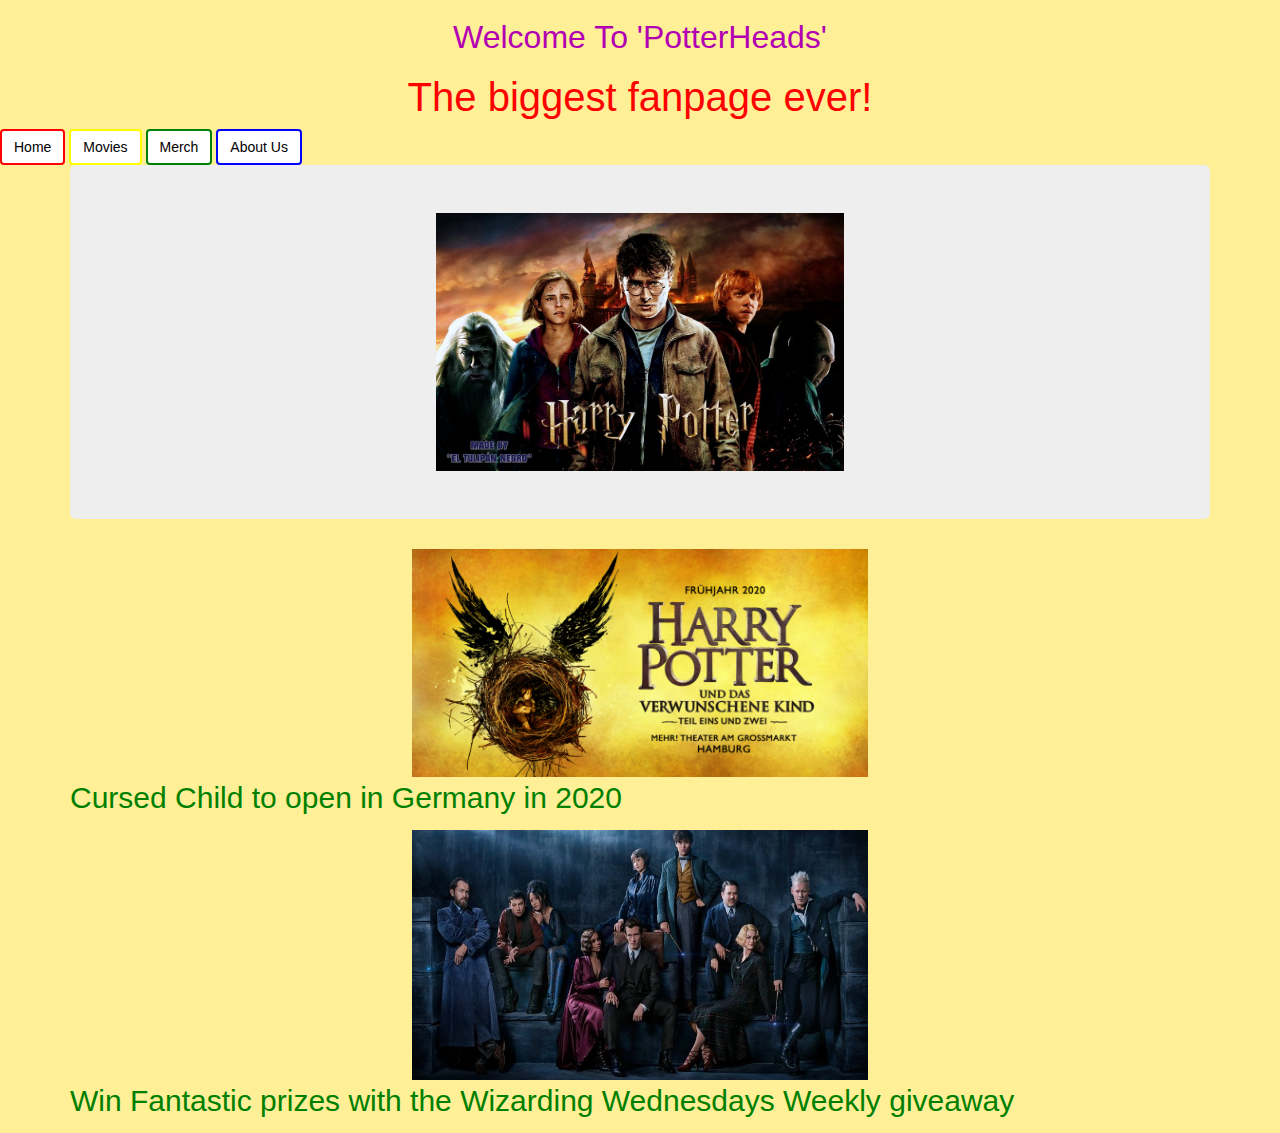
<file: index.html>
<html>

    <head>
        <title>PotterHeads</title>
        <link href='css/bootstrap.css' rel='stylesheet'>
        <link href='css/styles.css' rel='stylesheet'>
        <link rel="stylesheet" type="text/css" href="css/style_about.css">

    </head>
  <body>
   <h1>Welcome To 'PotterHeads'</h1>
    <h2>The biggest fanpage ever!</h2>


        <button class="btn button1 btn-danger">Home</button>
      <a href="movies.html">  <button class="btn button2 btn-danger">Movies</button></a>
      <a href="merch.html">  <button class="btn button4 btn-danger">Merch</button></a>
      <a href="about_us.html"> <button class="btn button5 btn-danger">About Us</button></a>


        <div class="container">
          <div class='jumbotron'>
        <img src='./images/harrypotter.jpg' >
      </div>

      <img src='./images/cursedchild.png'>
      <p> Cursed Child to open in Germany in 2020 </p>
      <img src='./images/fantasticbeasts.jpg' height="250" width="500">

      <p> Win Fantastic prizes with the Wizarding Wednesdays Weekly giveaway </p>


     </body>
     </html>
</file>
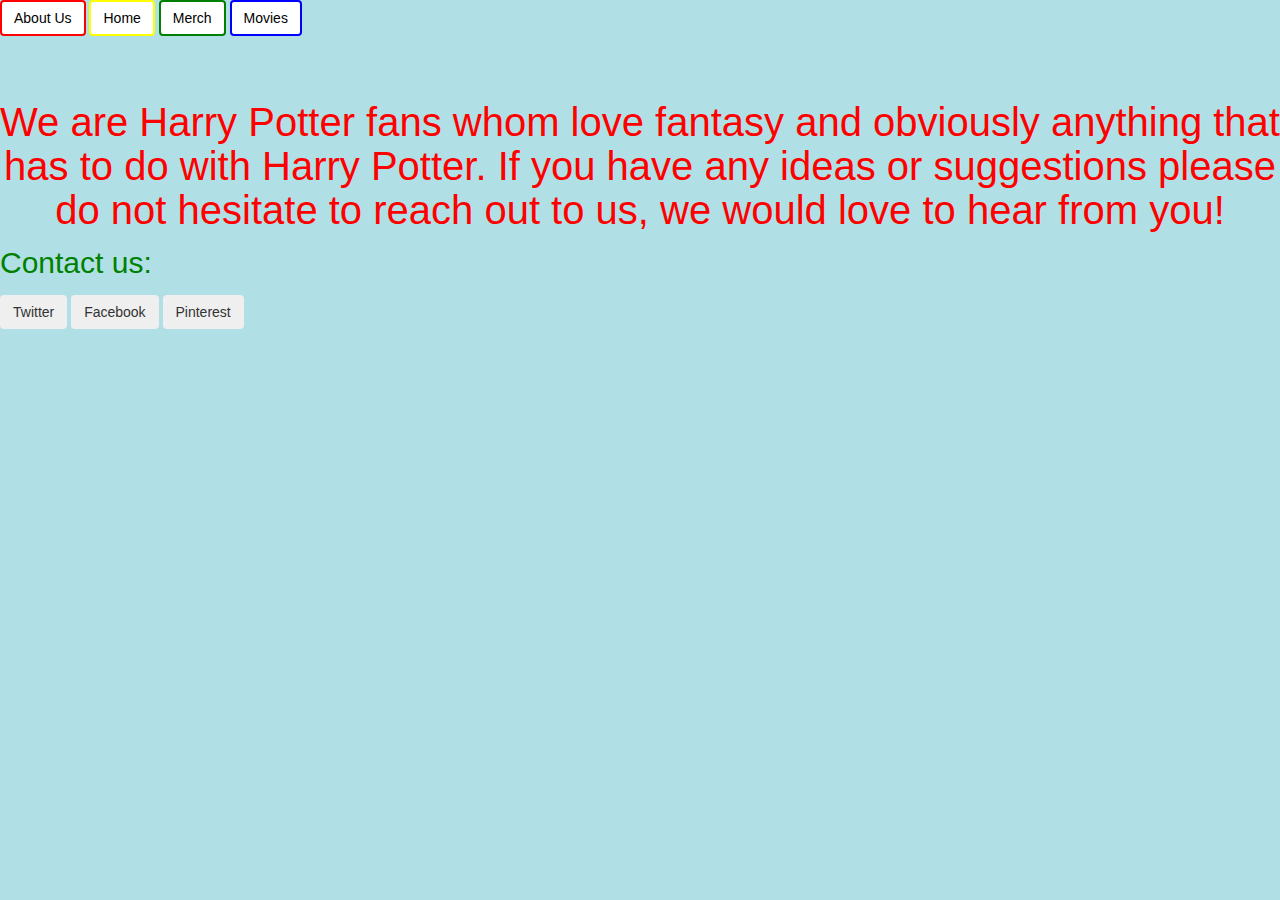
<file: about_us.html>
<html>
<body style="background-color:powderblue;">

  <head>

      <title>About Us</title>
      <link rel="stylesheet" type="text/css" href="css/style_about.css">
      <link href='css/bootstrap.css' rel='stylesheet'>
      <link href='css/styles.css' rel='stylesheet'>


  </head>

    <body>
      <button class="btn button1 btn-danger">About Us</button>
      <a href="index.html">  <button class="btn button2 btn-danger">Home</button></a>
      <a href="merch.html">  <button class="btn button4 btn-danger">Merch</button></a>
      <a href="movies.html"> <button class="btn button5 btn-danger">Movies</button></a>

      <p> <p/>
      <h2><br>We are Harry Potter fans whom love fantasy and obviously anything that has to do with Harry Potter. If you have any ideas or suggestions please do not hesitate to reach out to us, we would love to hear from you!  </br></h2>






      <p>Contact us:</p>

      <div id='social-buttons'>
        <button class='btn btn-lg-twitter'>Twitter</button>
        <button class='btn btn-lg-facebook'>Facebook</button>
        <button class='btn btn-lg-pinterest'>Pinterest</button>


      </body>
    </body>
  </body>



  </html>
</file>
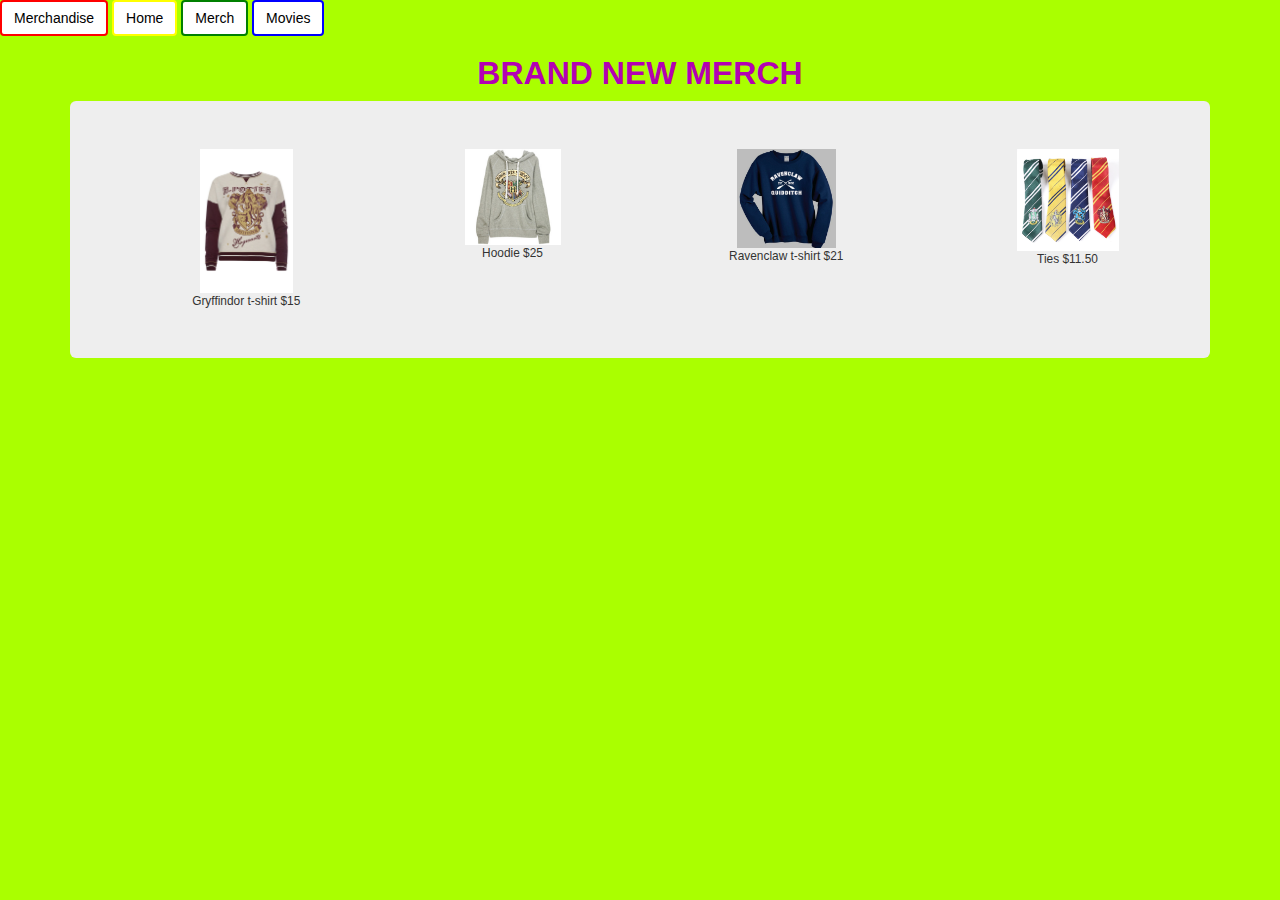
<file: merch.html>
<html>
<head>
  <title>Merchandise</title>
  <link href='css/bootstrap.css' rel='stylesheet'>
  <link href='css/styles.css' rel='stylesheet'>
  <link rel="stylesheet" type="text/css" href="css/style_about.css">
</head>


<body style="background-color: #aaff00;">

  <button class="btn button1 btn-danger">Merchandise</button>
  <a href="index.html">  <button class="btn button2 btn-danger">Home</button></a>
  <a href="about_us.html">  <button class="btn button4 btn-danger">Merch</button></a>
  <a href="movies.html"> <button class="btn button5 btn-danger">Movies</button></a>



  <h1><b>BRAND NEW MERCH</h1></b>
  <div id="buzz" class="text-center">


    <div class="container">
      <div class='jumbotron'>




      <div class="row">
        <div class="col-sm-3">
      <div>
        <img class="img-responsive" src='images/gryffindor.jpg' height="200" width="200">
          <div id="buzz" class="text-center">
            <small>Gryffindor t-shirt $15</small>
          </div>
          </div>
        </div>

      <div class="row">
        <div class="col-sm-3">
      <div>
        <img class="img-responsive" src='images/hoodie.jpg' height="200" width="200">
          <div id="buzz" class="text-center">
        <small>Hoodie $25</small>
      </div>
    </div>
  </div>

        <div class="row">
          <div class="col-sm-3">
        <div>
          <img class="img-responsive" src='images/ravenclaw.jpg' height="200" width="200">
          <div id="buzz" class="text-center">
          <small>Ravenclaw t-shirt $21</small>
        </div>
      </div>
    </div>

          <div class="row">
            <div class="col-sm-3">
          <div>
            <img class="img-responsive" src='images/ties.jpg' height="200" width="200">
            <div id="buzz" class="text-center">
            <small>Ties $11.50</small>
          </div>
        </div>
      </div>

</div>
</div>
</div>
</div>
    </div>
  </div>
</div>
</body>
</html>
</file>
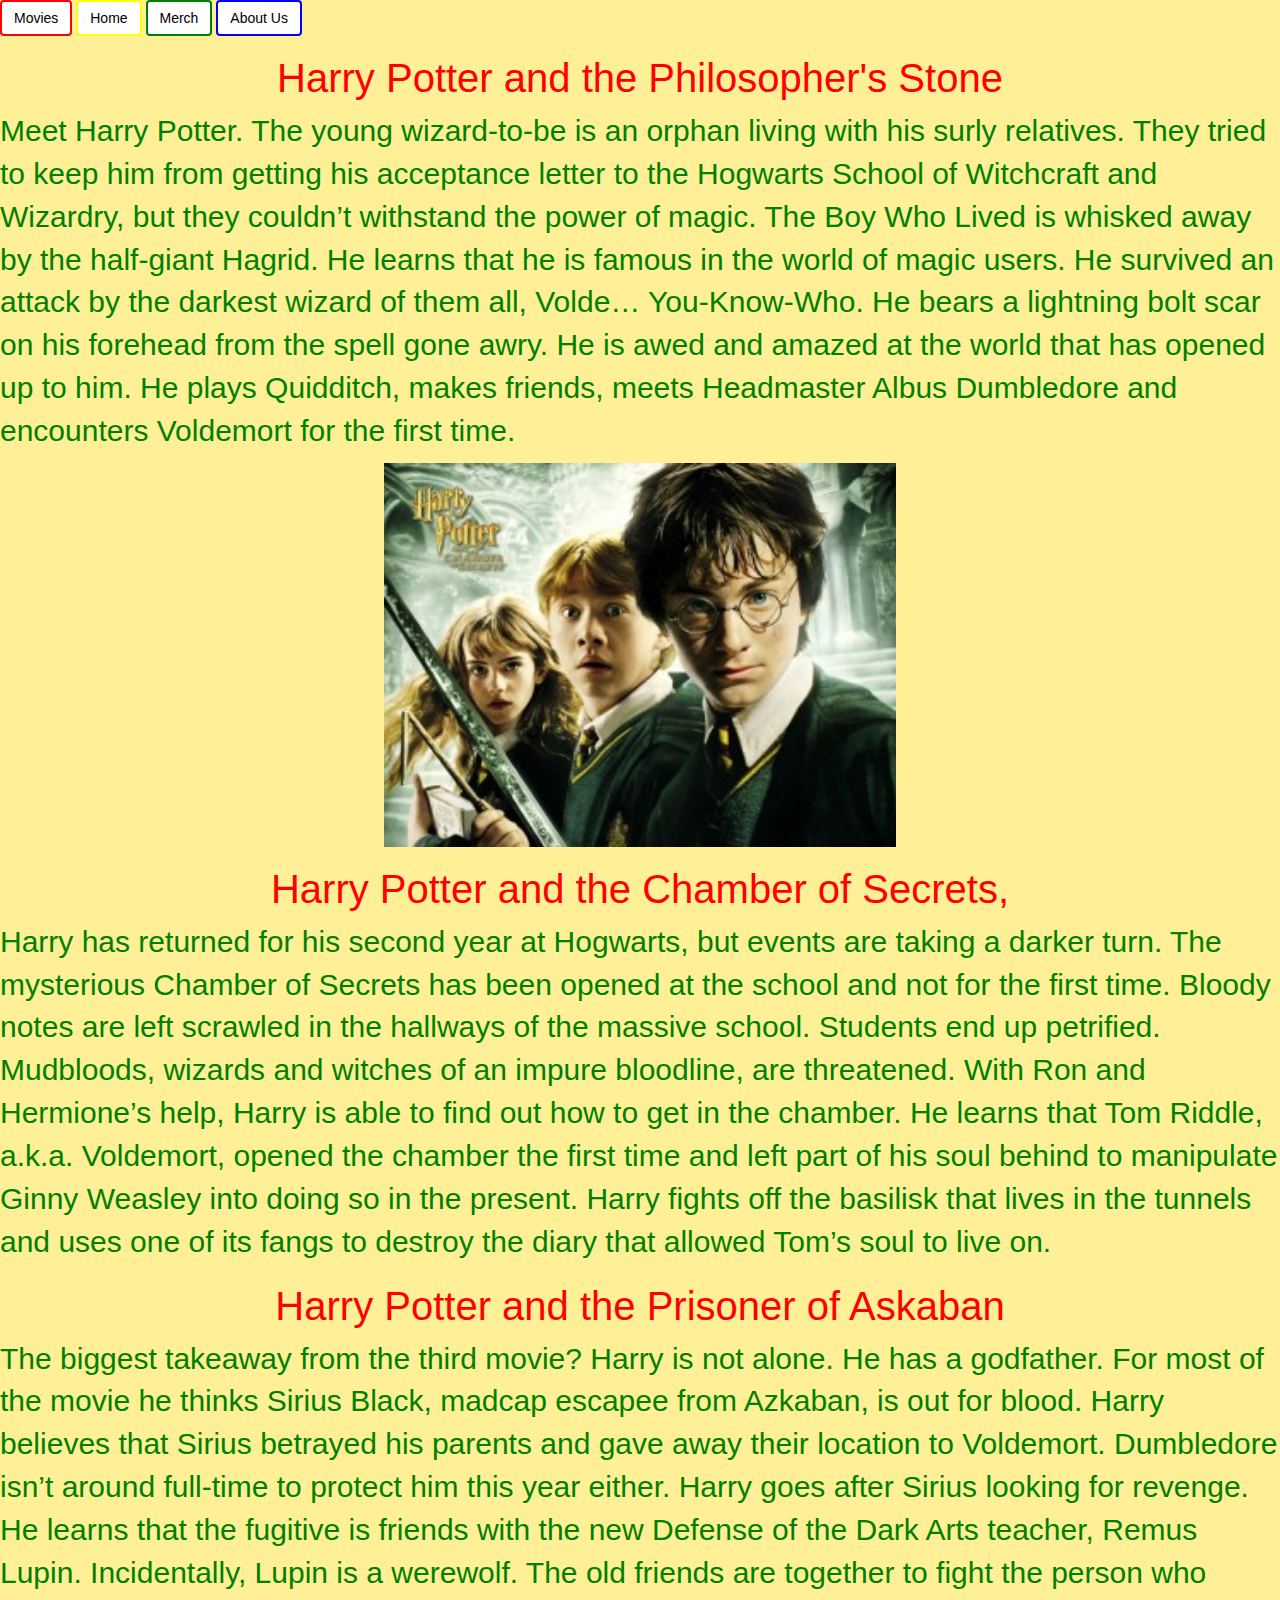
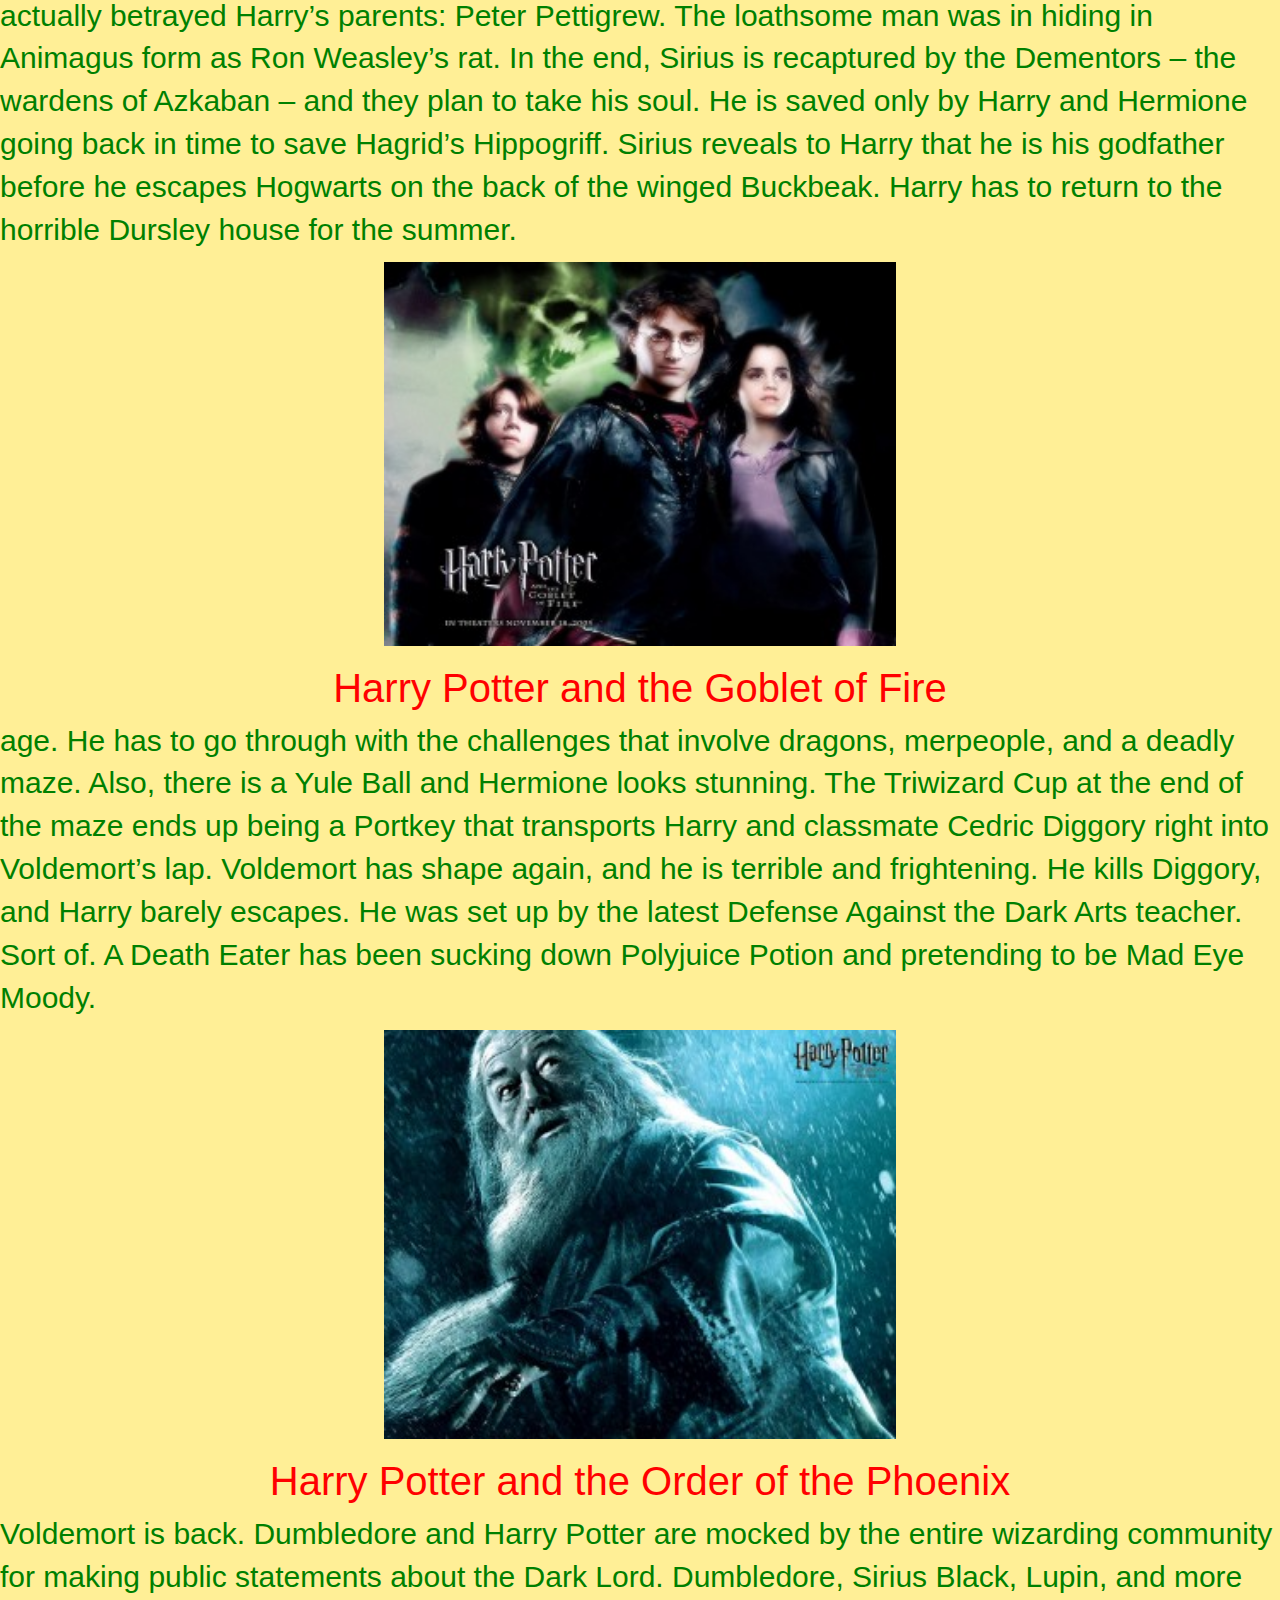
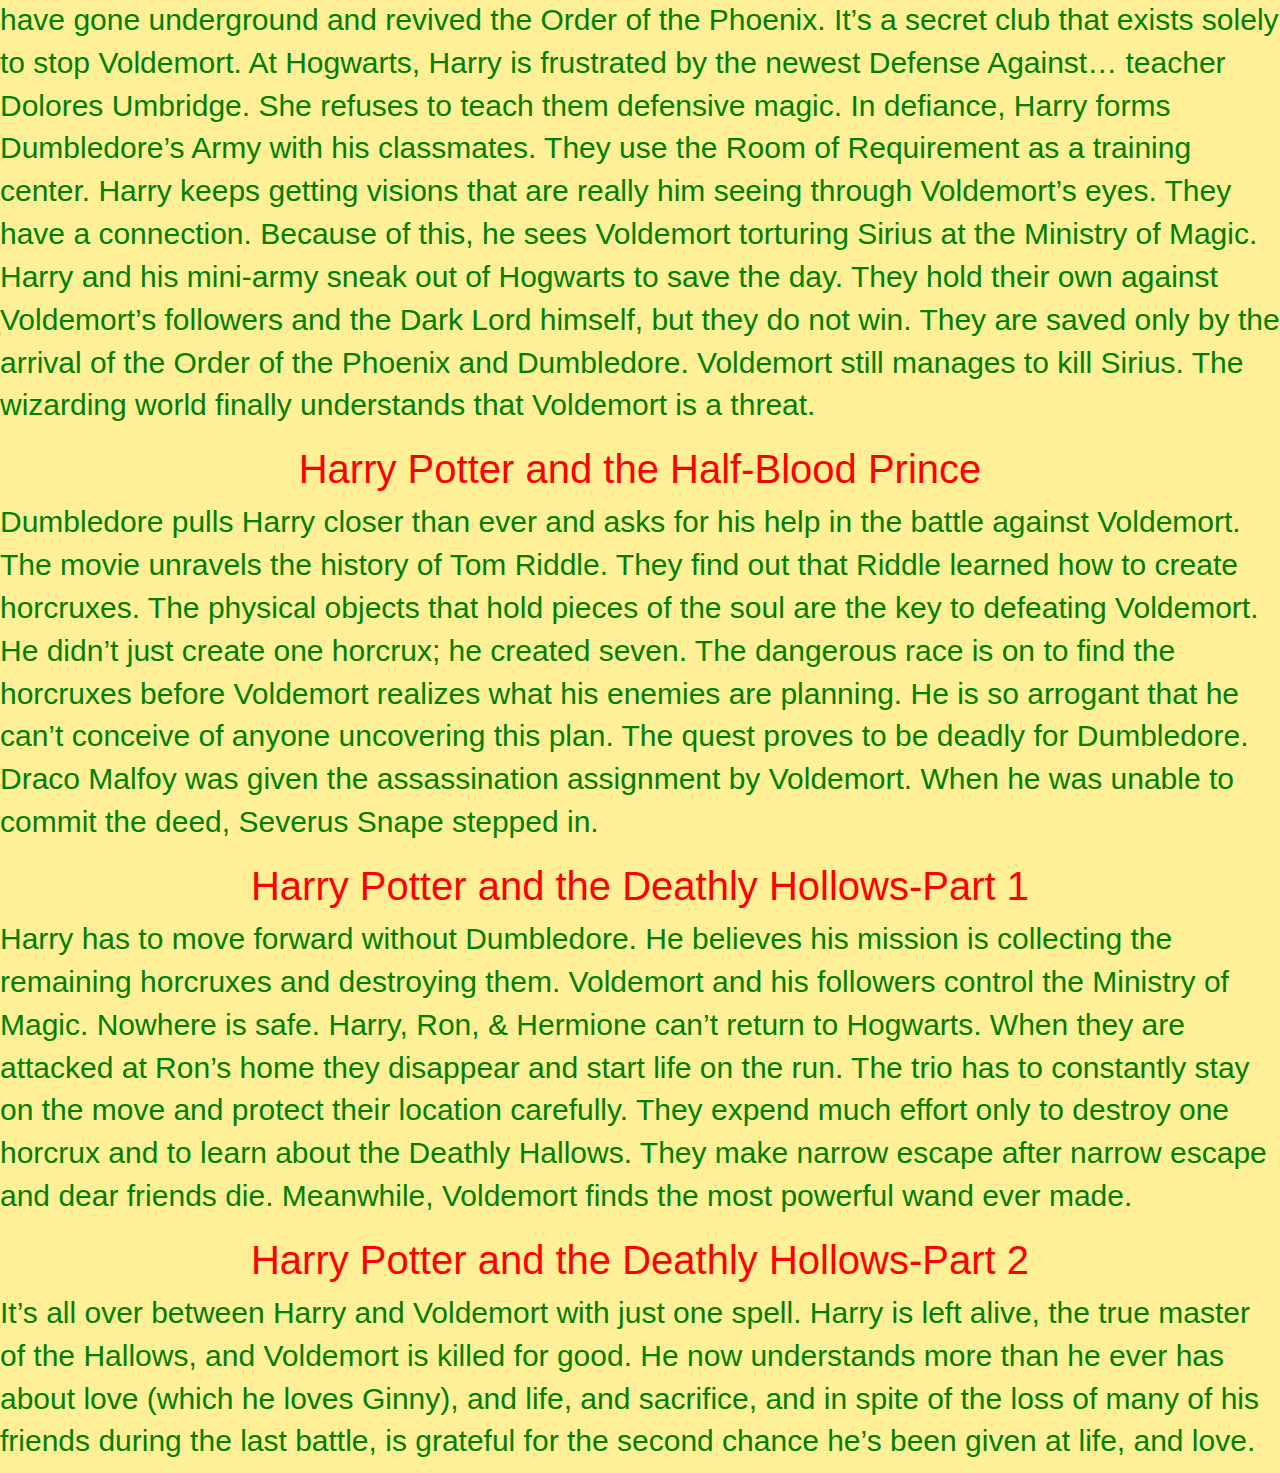
<file: movies.html>
<html>
<head>

  <title>PotterHeads</title>
  <link href='css/bootstrap.css' rel='stylesheet'>
  <link href='css/styles.css' rel='stylesheet'>
  <link rel="stylesheet" type="text/css" href="css/style_about.css">
</head>
<body>

  <button class="btn button1 btn-danger">Movies</button>

  <a href="index.html">  <button class="btn button2 btn-danger">Home</button></a>
  <a href="merch.html">  <button class="btn button4 btn-danger">Merch</button></a>
  <a href="about_us.html"> <button class="btn button5 btn-danger">About Us</button></a>



  <h2> Harry Potter and the Philosopher's Stone</h2>
<p>Meet Harry Potter. The young wizard-to-be is an orphan living with his surly relatives. They tried to keep him from getting his acceptance letter to the Hogwarts School of Witchcraft and Wizardry, but they couldn’t withstand the power of magic. The Boy Who Lived is whisked away by the half-giant Hagrid. He learns that he is famous in the world of magic users. He survived an attack by the darkest wizard of them all, Volde… You-Know-Who. He bears a lightning bolt scar on his forehead from the spell gone awry. He is awed and amazed at the world that has opened up to him. He plays Quidditch, makes friends, meets Headmaster Albus Dumbledore and encounters Voldemort for the first time.</p>

  <img src='./images/chamber.jpg'>

<h2>Harry Potter and the Chamber of Secrets,</h2>
<p>Harry has returned for his second year at Hogwarts, but events are taking a darker turn. The mysterious Chamber of Secrets has been opened at the school and not for the first time. Bloody notes are left scrawled in the hallways of the massive school. Students end up petrified. Mudbloods, wizards and witches of an impure bloodline, are threatened. With Ron and Hermione’s help, Harry is able to find out how to get in the chamber. He learns that Tom Riddle, a.k.a. Voldemort, opened the chamber the first time and left part of his soul behind to manipulate Ginny Weasley into doing so in the present. Harry fights off the basilisk that lives in the tunnels and uses one of its fangs to destroy the diary that allowed Tom’s soul to live on.</p>


<h2>Harry Potter and the Prisoner of Askaban</h2>
<p>The biggest takeaway from the third movie? Harry is not alone. He has a godfather. For most of the movie he thinks Sirius Black, madcap escapee from Azkaban, is out for blood. Harry believes that Sirius betrayed his parents and gave away their location to Voldemort. Dumbledore isn’t around full-time to protect him this year either. Harry goes after Sirius looking for revenge. He learns that the fugitive is friends with the new Defense of the Dark Arts teacher, Remus Lupin. Incidentally, Lupin is a werewolf. The old friends are together to fight the person who actually betrayed Harry’s parents: Peter Pettigrew. The loathsome man was in hiding in Animagus form as Ron Weasley’s rat. In the end, Sirius is recaptured by the Dementors – the wardens of Azkaban – and they plan to take his soul. He is saved only by Harry and Hermione going back in time to save Hagrid’s Hippogriff. Sirius reveals to Harry that he is his godfather before he escapes Hogwarts on the back of the winged Buckbeak. Harry has to return to the horrible Dursley house for the summer.</p>

<img src='./images/goblet.jpg'>

<h2>Harry Potter and the Goblet of Fire</h2>
<p>age. He has to go through with the challenges that involve dragons, merpeople, and a deadly maze. Also, there is a Yule Ball and Hermione looks stunning. The Triwizard Cup at the end of the maze ends up being a Portkey that transports Harry and classmate Cedric Diggory right into Voldemort’s lap. Voldemort has shape again, and he is terrible and frightening. He kills Diggory, and Harry barely escapes. He was set up by the latest Defense Against the Dark Arts teacher. Sort of. A Death Eater has been sucking down Polyjuice Potion and pretending to be Mad Eye Moody.</p>

<img src='./images/order.jpg' >

<h2>Harry Potter and the Order of the Phoenix</h2>
<p>Voldemort is back. Dumbledore and Harry Potter are mocked by the entire wizarding community for making public statements about the Dark Lord. Dumbledore, Sirius Black, Lupin, and more have gone underground and revived the Order of the Phoenix. It’s a secret club that exists solely to stop Voldemort. At Hogwarts, Harry is frustrated by the newest Defense Against… teacher Dolores Umbridge. She refuses to teach them defensive magic. In defiance, Harry forms Dumbledore’s Army with his classmates. They use the Room of Requirement as a training center. Harry keeps getting visions that are really him seeing through Voldemort’s eyes. They have a connection. Because of this, he sees Voldemort torturing Sirius at the Ministry of Magic. Harry and his mini-army sneak out of Hogwarts to save the day. They hold their own against Voldemort’s followers and the Dark Lord himself, but they do not win. They are saved only by the arrival of the Order of the Phoenix and Dumbledore. Voldemort still manages to kill Sirius. The wizarding world finally understands that Voldemort is a threat.</p>

<h2>Harry Potter and the Half-Blood Prince</h2>
<p>Dumbledore pulls Harry closer than ever and asks for his help in the battle against Voldemort. The movie unravels the history of Tom Riddle. They find out that Riddle learned how to create horcruxes. The physical objects that hold pieces of the soul are the key to defeating Voldemort. He didn’t just create one horcrux; he created seven. The dangerous race is on to find the horcruxes before Voldemort realizes what his enemies are planning. He is so arrogant that he can’t conceive of anyone uncovering this plan. The quest proves to be deadly for Dumbledore. Draco Malfoy was given the assassination assignment by Voldemort. When he was unable to commit the deed, Severus Snape stepped in.</p>

<h2>Harry Potter and the Deathly Hollows-Part 1</h2>
<p>Harry has to move forward without Dumbledore. He believes his mission is collecting the remaining horcruxes and destroying them. Voldemort and his followers control the Ministry of Magic. Nowhere is safe. Harry, Ron, & Hermione can’t return to Hogwarts. When they are attacked at Ron’s home they disappear and start life on the run. The trio has to constantly stay on the move and protect their location carefully. They expend much effort only to destroy one horcrux and to learn about the Deathly Hallows. They make narrow escape after narrow escape and dear friends die. Meanwhile, Voldemort finds the most powerful wand ever made.</p>

<h2>Harry Potter and the Deathly Hollows-Part 2</h2>
<p>It’s all over between Harry and Voldemort with just one spell. Harry is left alive, the true master of the Hallows, and Voldemort is killed for good. He now understands more than he ever has about love (which he loves Ginny), and life, and sacrifice, and in spite of the loss of many of his friends during the last battle, is grateful for the second chance he’s been given at life, and love.</p>
</body>
</html>
</file>
<file: css/styles.css>
body {
  background-color: #ffef96;
}



h1 { color: red;
  font-size: 100px;
  text-align: center;
}

 h2 { color: red;
  font-size: 40px;
  text-align: center;
}
} .test { color: pink

}

p { color: red;
   font-size: 50px;
   text-align: left;
 }


.button1 {
    background-color: white;
    color: black;
    border: 2px solid red;
}

.button1:hover {
    background-color: red;
    color: white;
}

.button2 {
    background-color: white;
    color: black;
    border: 2px solid yellow;
}

.button2:hover {
    background-color: yellow;
    color: white;
}

.button3 {
    background-color: white;
    color: black;
    border: 2px solid blue;
}

.button3:hover {
    background-color: blue;
    color: white;
}

.button4 {
    background-color: white;
    color: black;
    border: 2px solid green;
}

.button4:hover {
  background-color: green;
}

.button5 {
    background-color: white;
    color: black;
    border: 2px solid blue;
  }

.button5:hover {
    background-color: blue;
    color: white;
  }

p { color: green;
    font-size: 30px;
}

img {
    display: block;
    margin-left: auto;
    margin-right: auto;
    width: 40%;
</file>
<file: css/style_about.css>
h1 {
  color:#b300b3 ;
  font-size: xx-large;
}

h2{text-align: center;}
</file>
